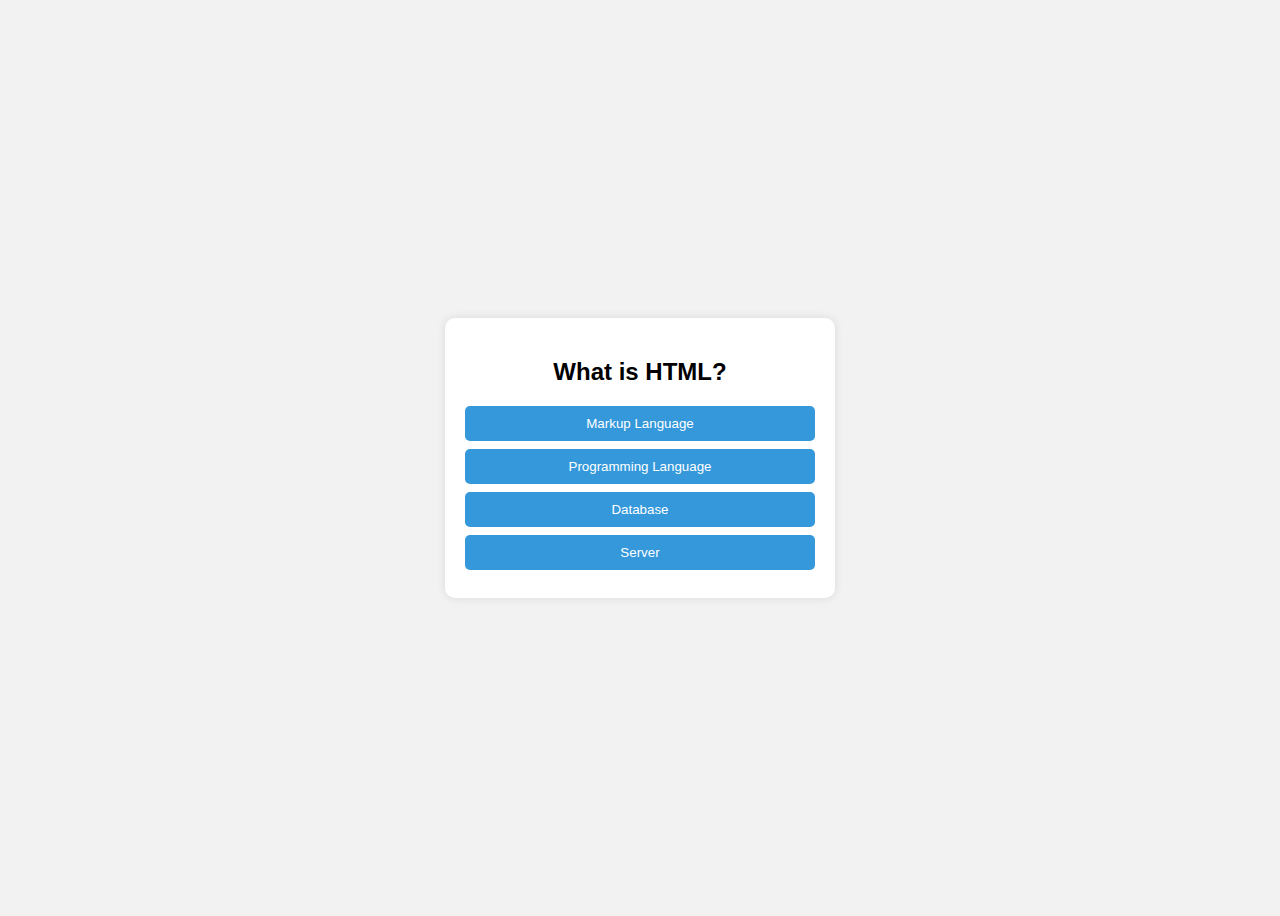
<file: Quiz App/index.html>
<!DOCTYPE html>
<html lang="en">
<head>
  <meta charset="UTF-8">
  <title>Quiz App</title>
  <link rel="stylesheet" href="style.css">
</head>
<body>

<div class="quiz-container">
  <h2 id="question">Question here</h2>

  <div id="answer-buttons" class="btn-container"></div>

  <button id="next-btn">Next</button>
</div>

<script src="script.js"></script>
</body>
</html>
</file>
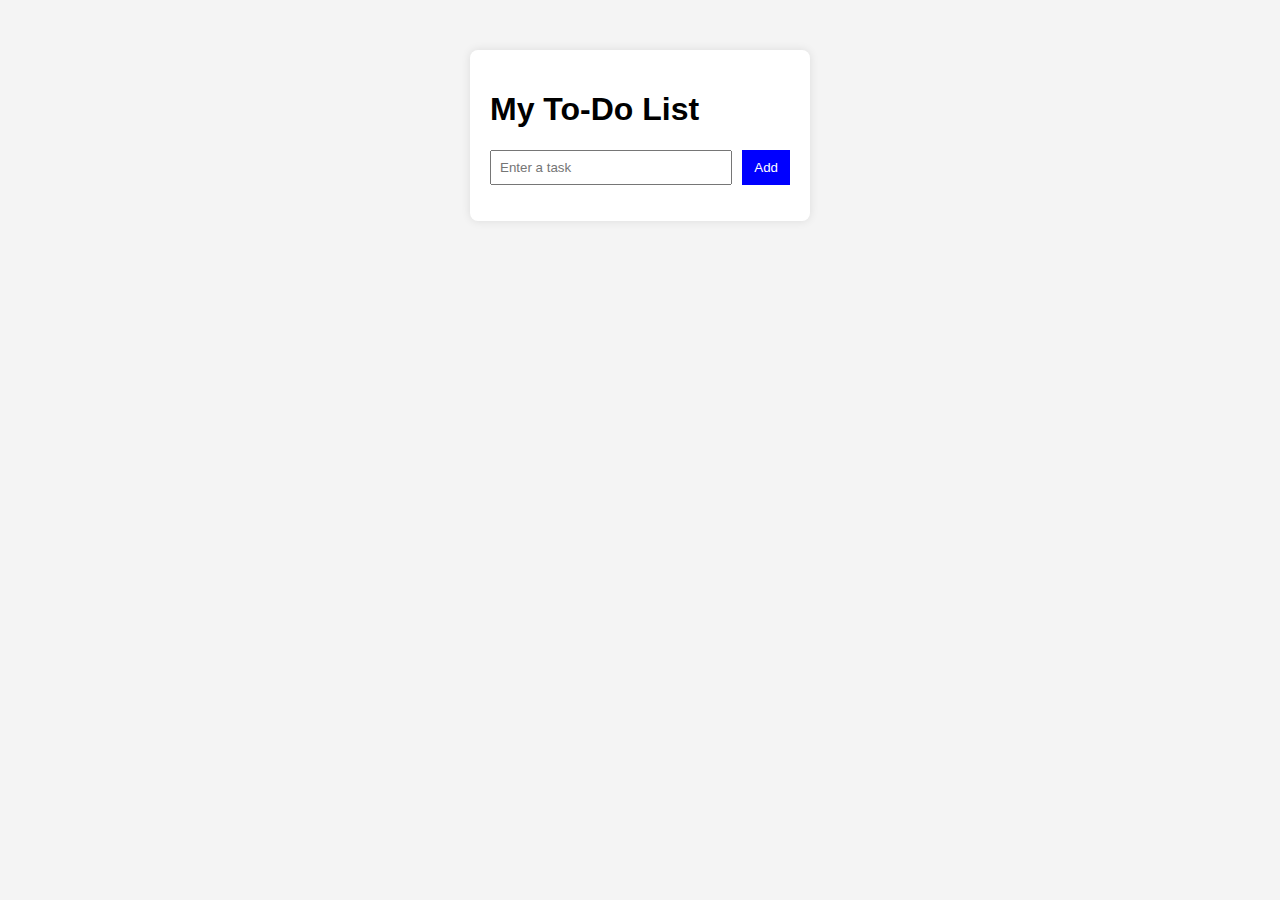
<file: todo-app/index.html>
<!DOCTYPE html>
<html lang="en">
<head>
    <meta charset="UTF-8">
    <meta name="viewport" content="width=device-width, initial-scale=1.0">
    <title>To-Do List</title>
    <link rel="stylesheet" href="style.css">
</head>
<body>

<div class="container">
    <h1>My To-Do List</h1>

    <div class="input-box">
        <input type="text" id="taskInput" placeholder="Enter a task">
        <button onclick="addTask()">Add</button>
    </div>

    <ul id="taskList"></ul>
</div>

<script src="script.js"></script>
</body>
</html>
</file>
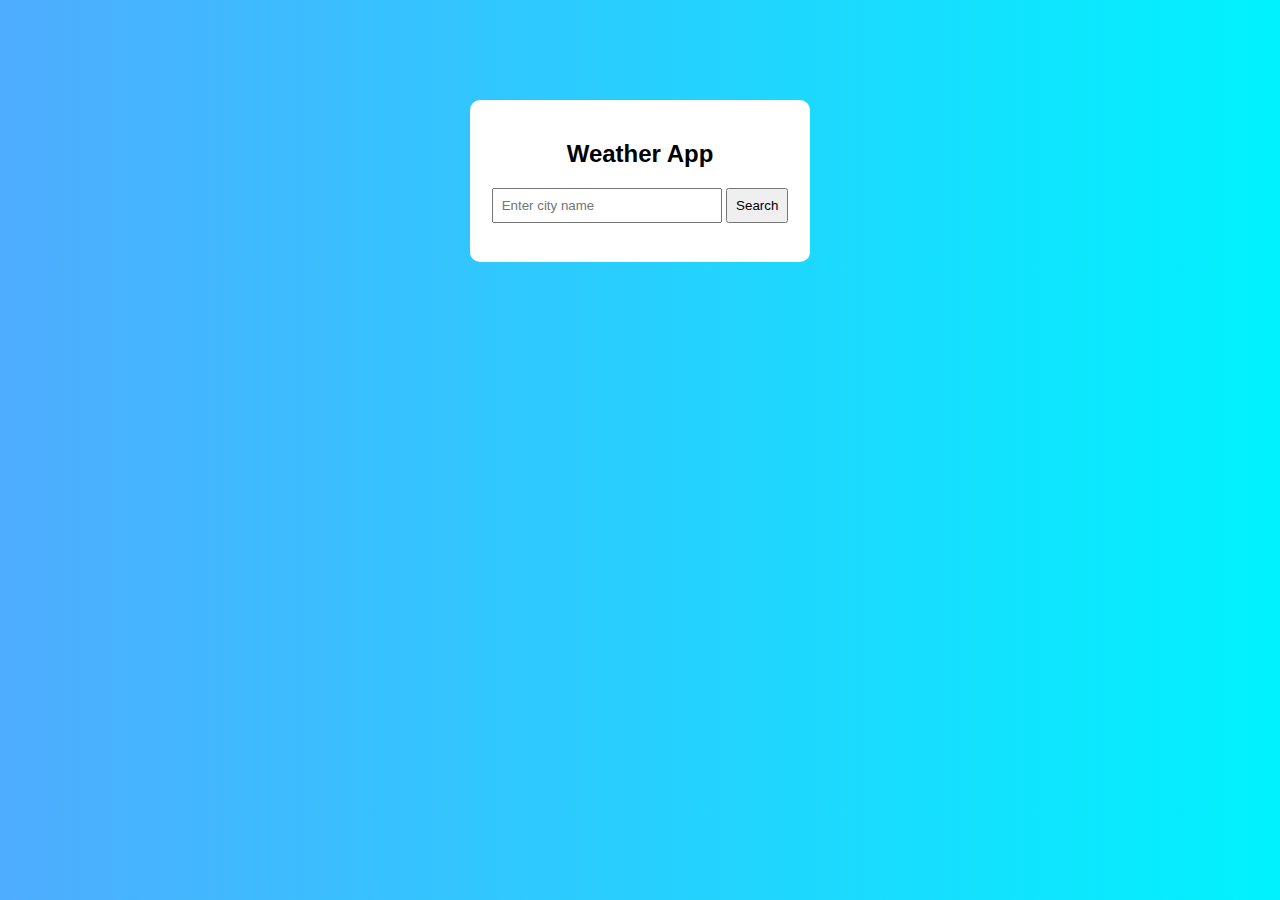
<file: Wheather App/index.html>
<!DOCTYPE html>
<html>
<head>
    <title>Weather App</title>
    <link rel="stylesheet" href="style.css">
</head>
<body>

<div class="container">
    <h2>Weather App</h2>

    <input type="text" id="city" placeholder="Enter city name">
    <button onclick="getWeather()">Search</button>

    <div id="result">
        <h3 id="cityName"></h3>
        <p id="temp"></p>
        <p id="humidity"></p>
        <p id="condition"></p>
    </div>
</div>

<script src="script.js"></script>
</body>
</html>
</file>
<file: Quiz App/style.css>
body {
  font-family: Arial, sans-serif;
  background: #f2f2f2;
  display: flex;
  justify-content: center;
  align-items: center;
  height: 100vh;
}

.quiz-container {
  background: white;
  padding: 20px;
  border-radius: 10px;
  width: 350px;
  text-align: center;
  box-shadow: 0 0 10px rgba(0,0,0,0.1);
}

.btn-container button {
  display: block;
  width: 100%;
  margin: 8px 0;
  padding: 10px;
  border: none;
  background: #3498db;
  color: white;
  border-radius: 5px;
  cursor: pointer;
}

.btn-container button:hover {
  background: #2980b9;
}

#next-btn {
  margin-top: 10px;
  padding: 10px;
  width: 100%;
  background: green;
  color: white;
  border: none;
  border-radius: 5px;
  cursor: pointer;
}
</file>
<file: todo-app/style.css>
body {
    font-family: Arial, sans-serif;
    background: #f4f4f4;
    display: flex;
    justify-content: center;
    margin-top: 50px;
}

.container {
    background: white;
    padding: 20px;
    border-radius: 8px;
    width: 300px;
    box-shadow: 0 0 10px rgba(0,0,0,0.1);
}

.input-box {
    display: flex;
    gap: 10px;
}

input {
    flex: 1;
    padding: 8px;
}

button {
    padding: 8px 12px;
    background: blue;
    color: white;
    border: none;
    cursor: pointer;
}

li {
    margin-top: 10px;
    list-style: none;
    display: flex;
    justify-content: space-between;
    background: #eee;
    padding: 8px;
    border-radius: 5px;
}

.completed {
    text-decoration: line-through;
    color: gray;
}
ul li.checked {
    text-decoration: line-through;
    color: gray;
}
ul li.checked {
    text-decoration: line-through;
    color: gray;
}
</file>
<file: Wheather App/style.css>
body {
    font-family: Arial;
    background: linear-gradient(to right, #4facfe, #00f2fe);
    text-align: center;
    margin-top: 100px;
}

.container {
    background: white;
    padding: 20px;
    width: 300px;
    margin: auto;
    border-radius: 10px;
}

input {
    padding: 8px;
    width: 70%;
}

button {
    padding: 8px;
    cursor: pointer;
}
</file>
